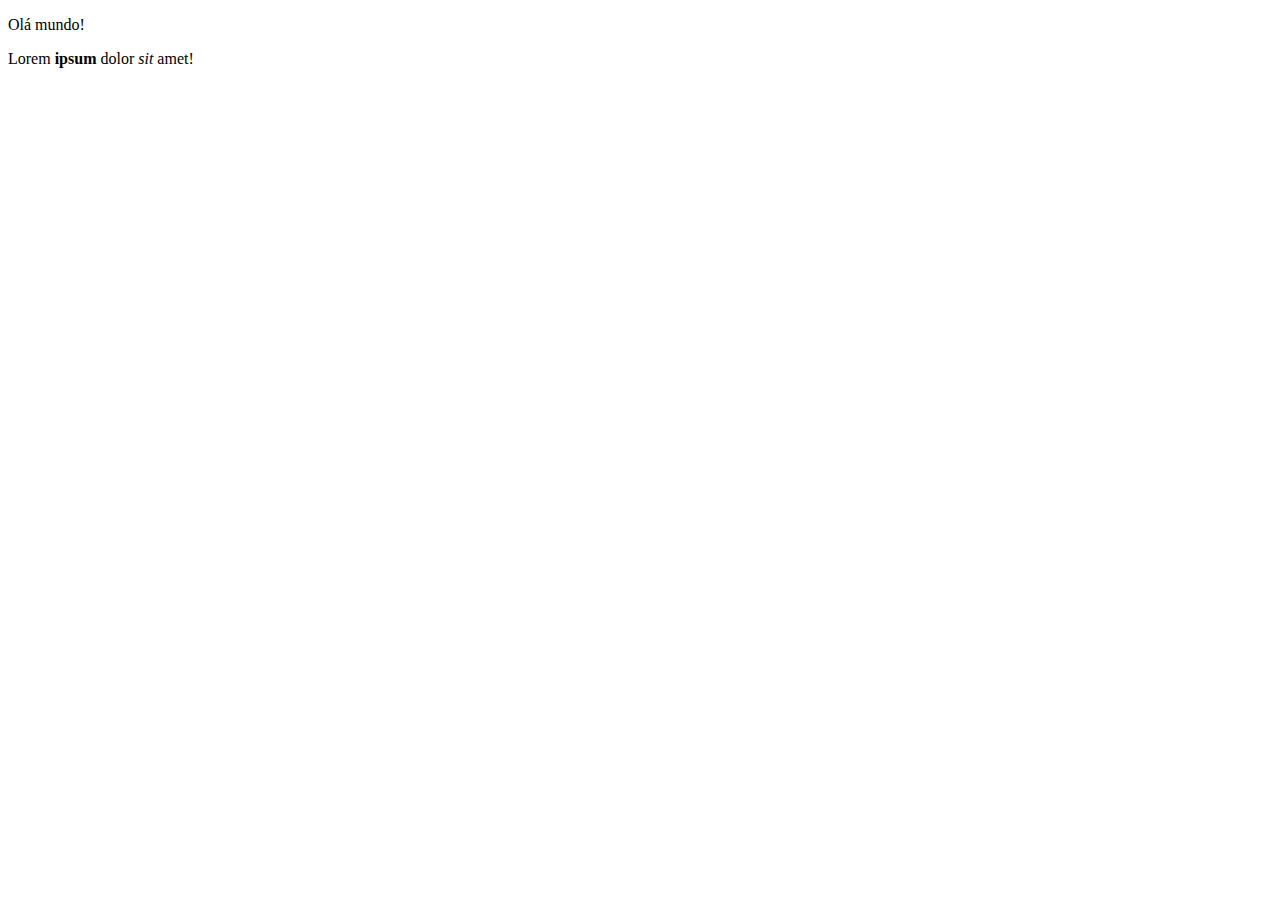
<file: exemplos/02.html>
<!DOCTYPE html>
<html>
<head>
 <title>Cidades mais populosas do mundo</title>
 <meta charset="utf-8" />
</head>

<body>
  <p>Olá mundo!</p>
  <p>Lorem <strong>ipsum</strong> dolor <em>sit</em> amet!</p>
</body>
</html>
</file>
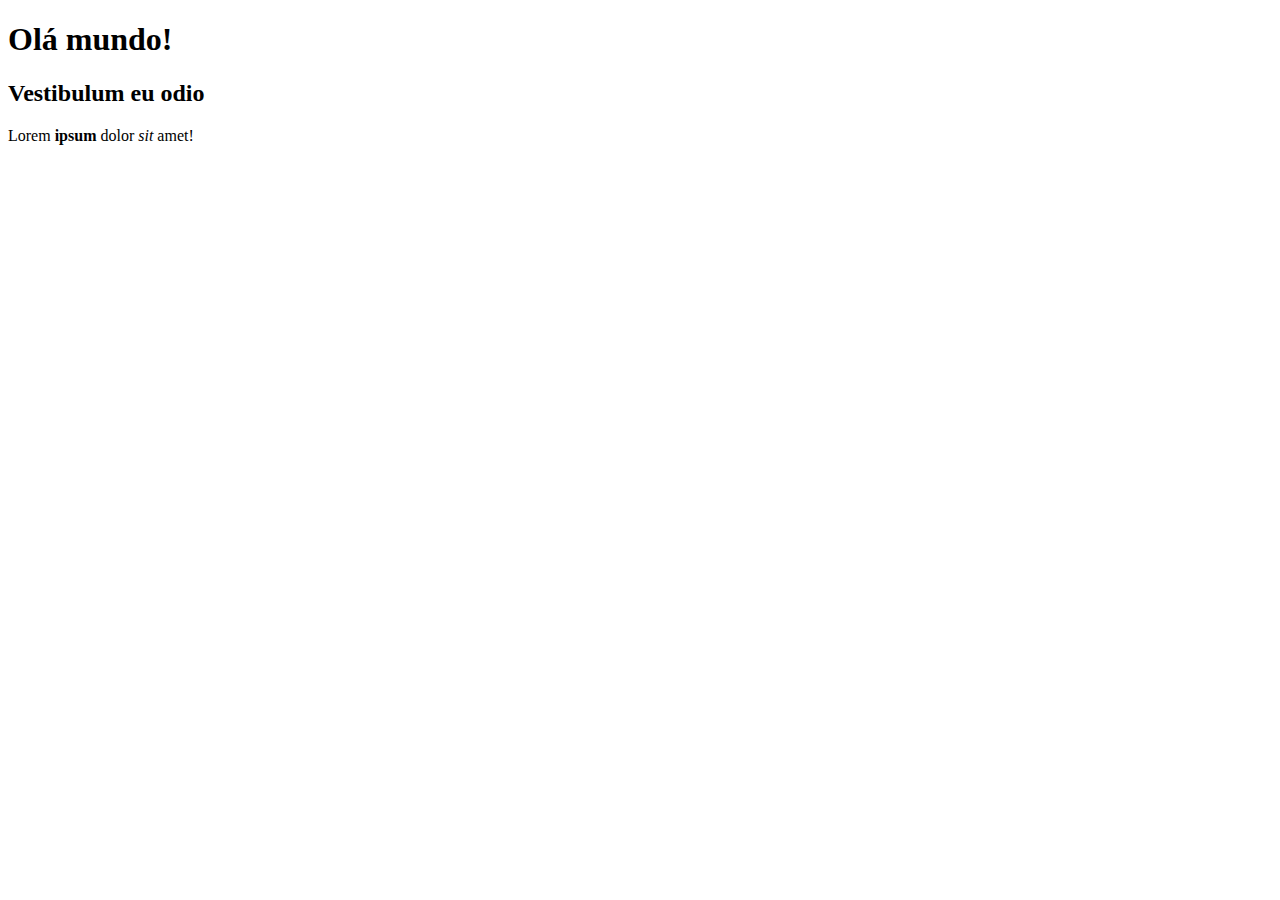
<file: exemplos/03.html>
<!DOCTYPE html>
<html>
<head>
 <title>Cidades mais populosas do mundo</title>
 <meta charset="utf-8" />
</head>

<body>
 <h1>Olá mundo!</h1>
 <h2>Vestibulum eu odio</h2>
 <p>Lorem <strong>ipsum</strong> dolor <em>sit</em> amet!</p>
</body>
</html>
</file>
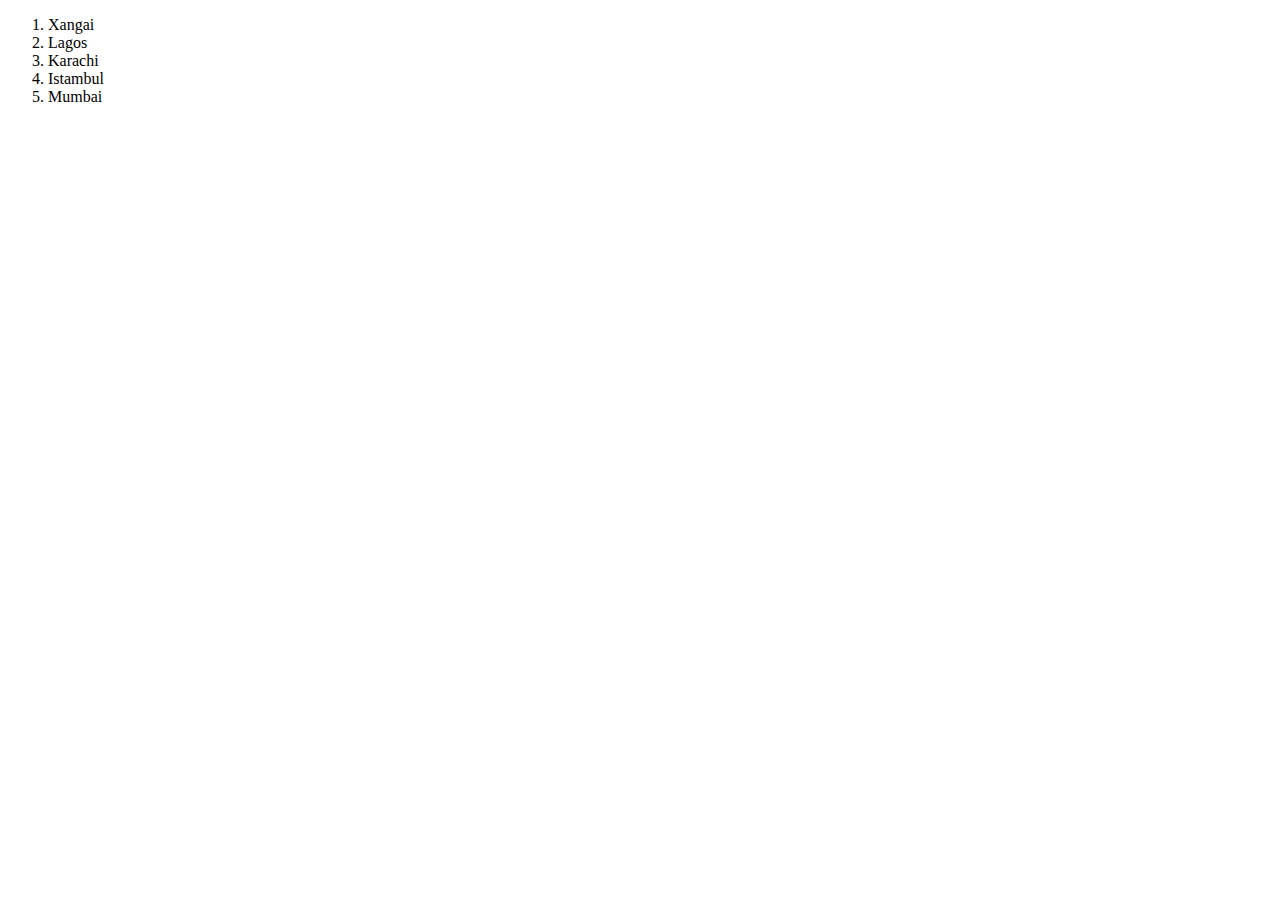
<file: exemplos/04-a.html>
<!DOCTYPE html>
<html>
<head>
 <title>Cidades mais populosas do mundo</title>
 <meta charset="utf-8" />
</head>

<body>
  <ol>
    <li>Xangai</li>
    <li>Lagos</li>
    <li>Karachi</li>
    <li>Istambul</li>
    <li>Mumbai</li>
  </ol>
</body>
</html>
</file>
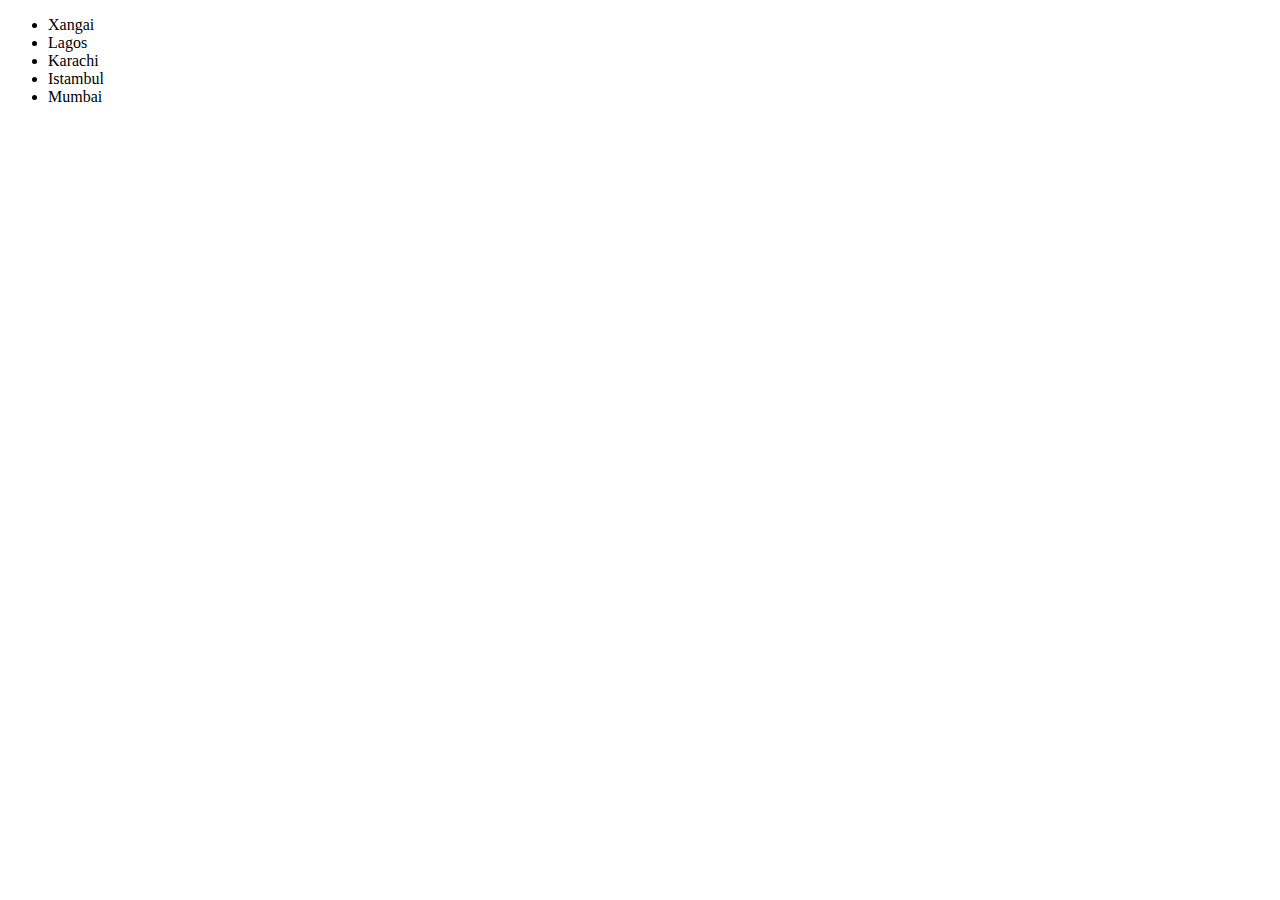
<file: exemplos/04.html>
<!DOCTYPE html>
<html>
<head>
 <title>Cidades mais populosas do mundo</title>
 <meta charset="utf-8" />
</head>

<body>
  <ul>
    <li>Xangai</li>
    <li>Lagos</li>
    <li>Karachi</li>
    <li>Istambul</li>
    <li>Mumbai</li>
  </ul>
</body>
</html>
</file>
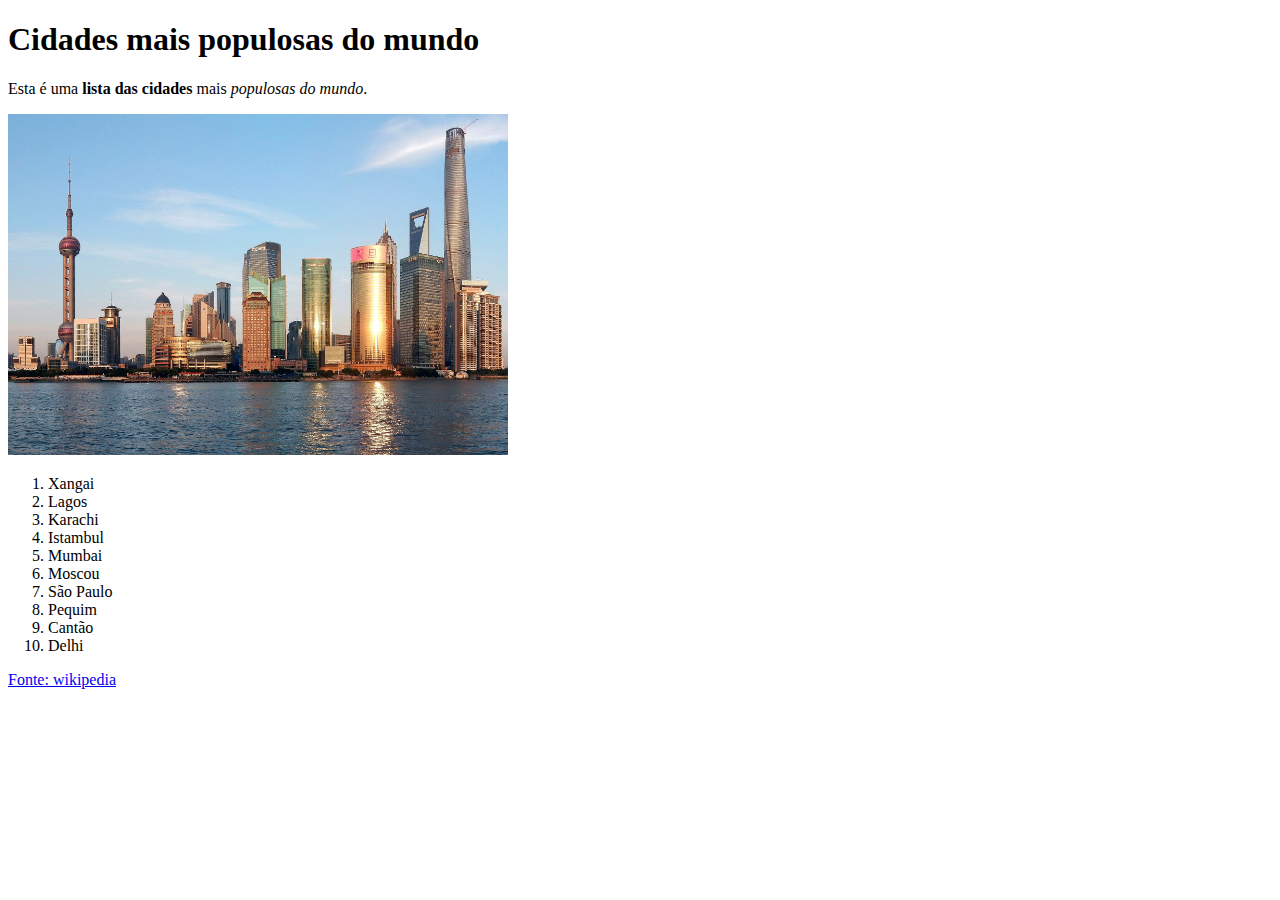
<file: exemplos/07.html>
<!DOCTYPE html>
<html>
<head>
 <title>Cidades mais populosas do mundo</title>
 <meta charset="utf-8" />
</head>

<body>
  <h1>Cidades mais populosas do mundo</h1>

  <p>Esta é uma <strong>lista das cidades</strong> mais <em>populosas do mundo</em>.</p>
  <img src="../images/xangai.jpg" width="500">
  <ol>
    <li>Xangai</li>
    <li>Lagos</li>
    <li>Karachi</li>
    <li>Istambul</li>
    <li>Mumbai</li>
    <li>Moscou</li>
    <li>São Paulo</li>
    <li>Pequim</li>
    <li>Cantão</li>
    <li>Delhi</li>
  </ol>

  <p><a href="https://pt.wikipedia.org/wiki/Lista_das_cidades_mais_populosas_do_mundo">Fonte: wikipedia</a></p>
  <br><br><br>
</body>
</html>
</file>
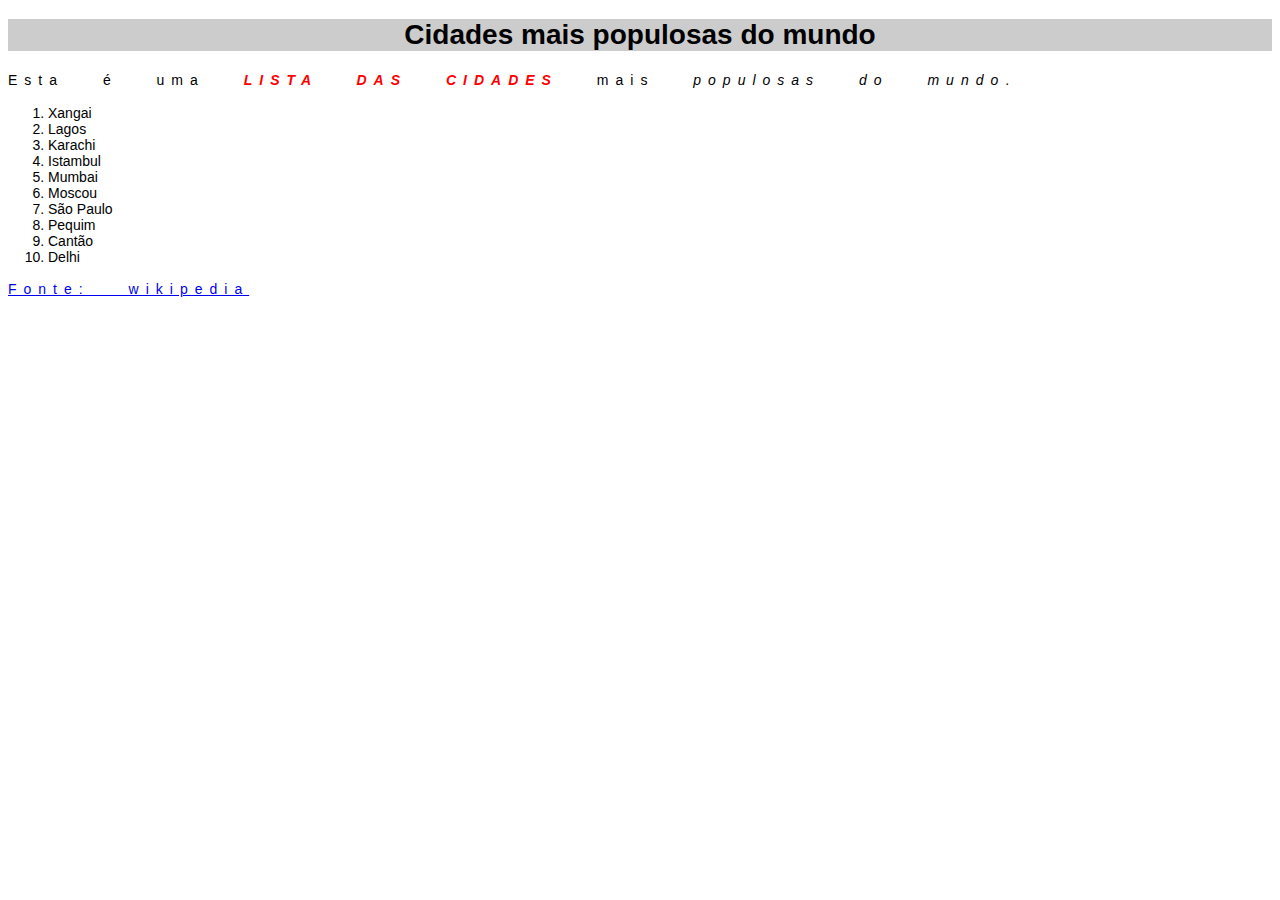
<file: exemplos/08.html>
<!DOCTYPE html>
<html>
<head>
 <title>Cidades mais populosas do mundo</title>
 <meta charset="utf-8" />
 <style>
 body {
     font-family: arial, helvetica, sans-serif;
     font-size: 14px;
 }

 h1 {
   text-align: center;
   font-size: 2em;
   text-decoration: undeline;
   background-color: #CCC;
 }

 strong {
     font-style: italic;
     text-transform: uppercase;
     color: #f00;
 }

 p {
     letter-spacing: 0.5em;
     word-spacing: 2em;
     line-height: 1.5;
 }
 </style>
</head>

<body>
  <h1>Cidades mais populosas do mundo</h1>

  <p>Esta é uma <strong>lista das cidades</strong> mais <em>populosas do mundo</em>.</p>
  <ol>
    <li>Xangai</li>
    <li>Lagos</li>
    <li>Karachi</li>
    <li>Istambul</li>
    <li>Mumbai</li>
    <li>Moscou</li>
    <li>São Paulo</li>
    <li>Pequim</li>
    <li>Cantão</li>
    <li>Delhi</li>
  </ol>

  <p><a href="https://pt.wikipedia.org/wiki/Lista_das_cidades_mais_populosas_do_mundo">Fonte: wikipedia</a></p>
  <br><br><br>
</body>
</html>
</file>
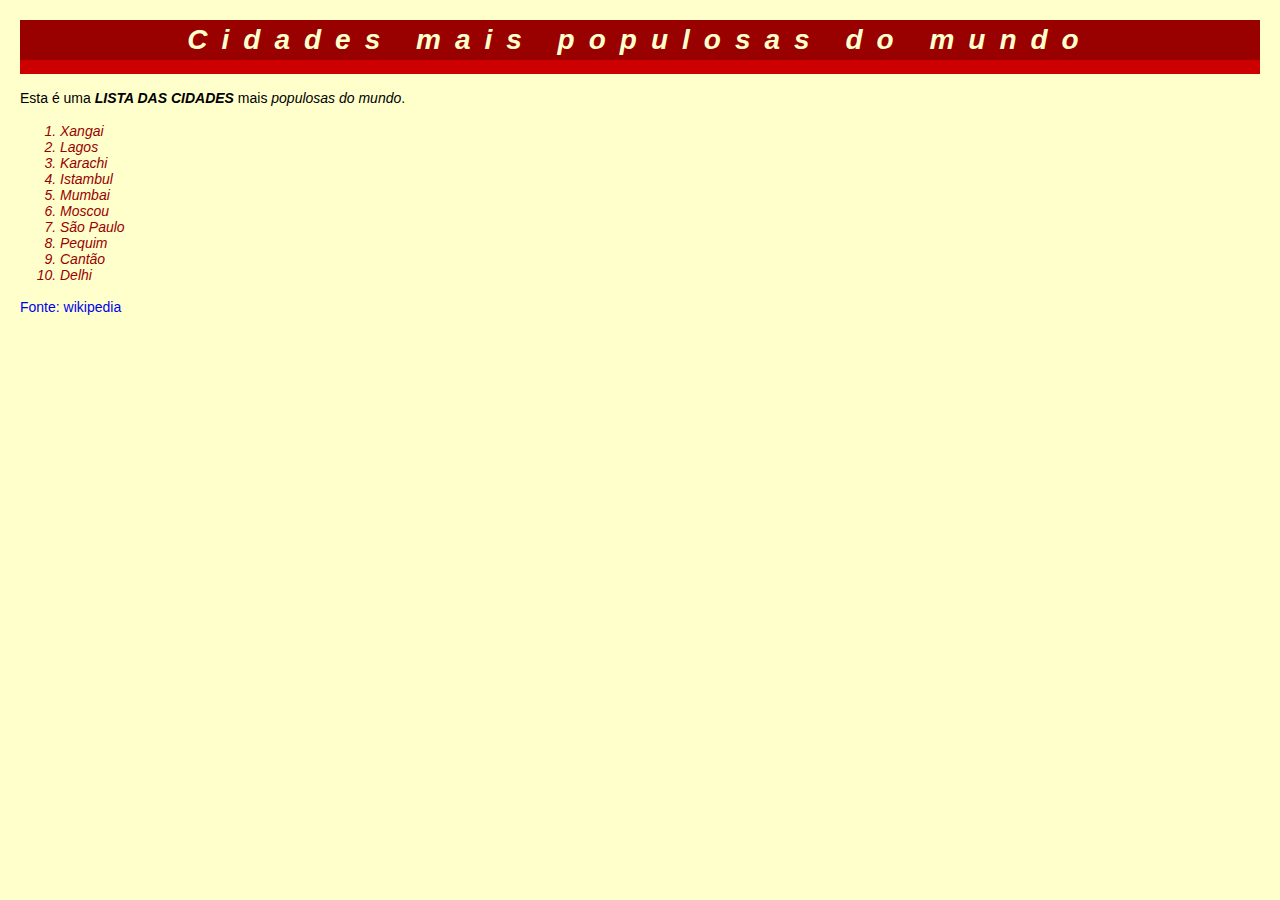
<file: exemplos/09.html>
<!DOCTYPE html>
<html>
<head>
 <title>Cidades mais populosas do mundo</title>
 <meta charset="utf-8" />
 <style>
 body {
     font-family: arial, helvetica, sans-serif;
     font-size: 14px;
     color: black;
     background-color: #ffc;
     margin: 20px;
     padding: 0;
 }

 /* This is a comment, by the way */

 p {
     line-height: 21px;
 }

 h1 {
     color: #ffc;
     background-color: #900;
     font-size: 2em;
     margin: 0;
     margin-bottom: 7px;
     padding: 4px;
     font-style: italic;
     text-align: center;
     letter-spacing: 0.5em;
     border-bottom-style: solid;
     border-bottom-width: 0.5em;
     border-bottom-color: #c00;
 }

 h2 {
     color: white;
     background-color: #090;
     font-size: 1.5em;
     margin: 0;
     padding: 2px;
     padding-left: 14px;
 }

 h3 {
     color: #999;
     font-size: 1.25em;
 }

 img {
     border-style: dashed;
     border-width: 2px;
     border-color: #ccc;
 }

 a {
     text-decoration: none;
 }

 strong {
     font-style: italic;
     text-transform: uppercase;
 }

 li {
     color: #900;
     font-style: italic;
 }
 </style>
</head>

<body>
  <h1>Cidades mais populosas do mundo</h1>

  <p>Esta é uma <strong>lista das cidades</strong> mais <em>populosas do mundo</em>.</p>
  <ol>
    <li>Xangai</li>
    <li>Lagos</li>
    <li>Karachi</li>
    <li>Istambul</li>
    <li>Mumbai</li>
    <li>Moscou</li>
    <li>São Paulo</li>
    <li>Pequim</li>
    <li>Cantão</li>
    <li>Delhi</li>
  </ol>

  <p><a href="https://pt.wikipedia.org/wiki/Lista_das_cidades_mais_populosas_do_mundo">Fonte: wikipedia</a></p>
  <br><br><br>
</body>
</html>
</file>
